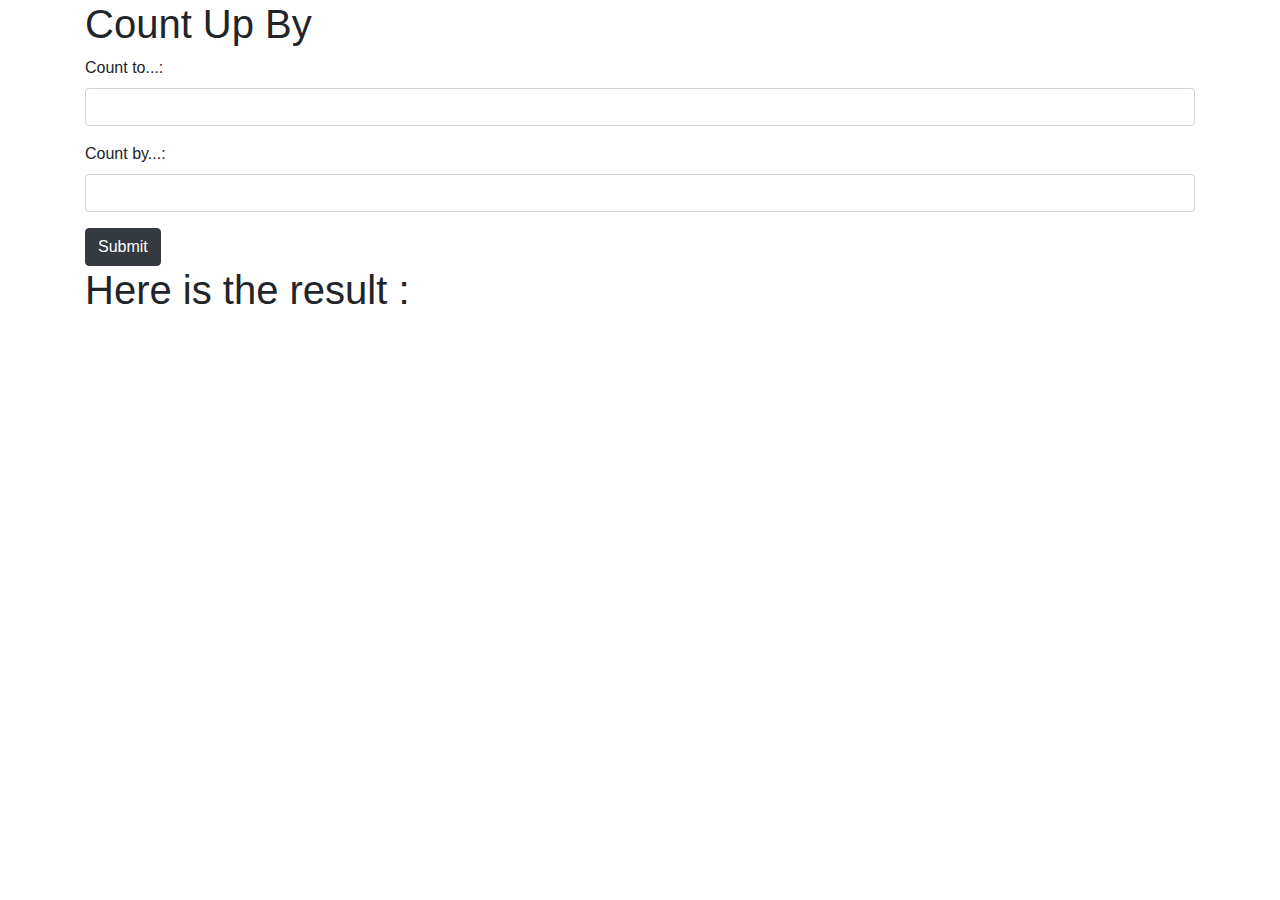
<file: count-up-by/index.html>
<!DOCTYPE html>
<html>
  <head>
    <link href="css/bootstrap.css" rel="stylesheet" type="text/css">
    <link href="css/styles.css" rel="stylesheet" type="text/css">
    <script src="js/jquery-3.3.1.js"></script>
    <script src="js/scripts.js"></script>
    <title>Count Up By</title>
  </head>
  <body>
    <div class="container">
      <h1>Count Up By</h1>
      <div>
        <form id="form">
          <div class="form-group">
            <label for="num1">Count to...:</label>
            <input id="num1" class="form-control" type="number">
          </div>
          <div class="form-group">
            <label for="num2">Count by...:</label>
            <input id="num2" class="form-control" type="number">
          </div>

          <button type="submit" class="btn btn-dark">Submit</button>
        </form>
      </div>

      <div id="result">
        <h1>Here is the result :</h1>
      </div>
    </div>
  </body>
</html>
</file>
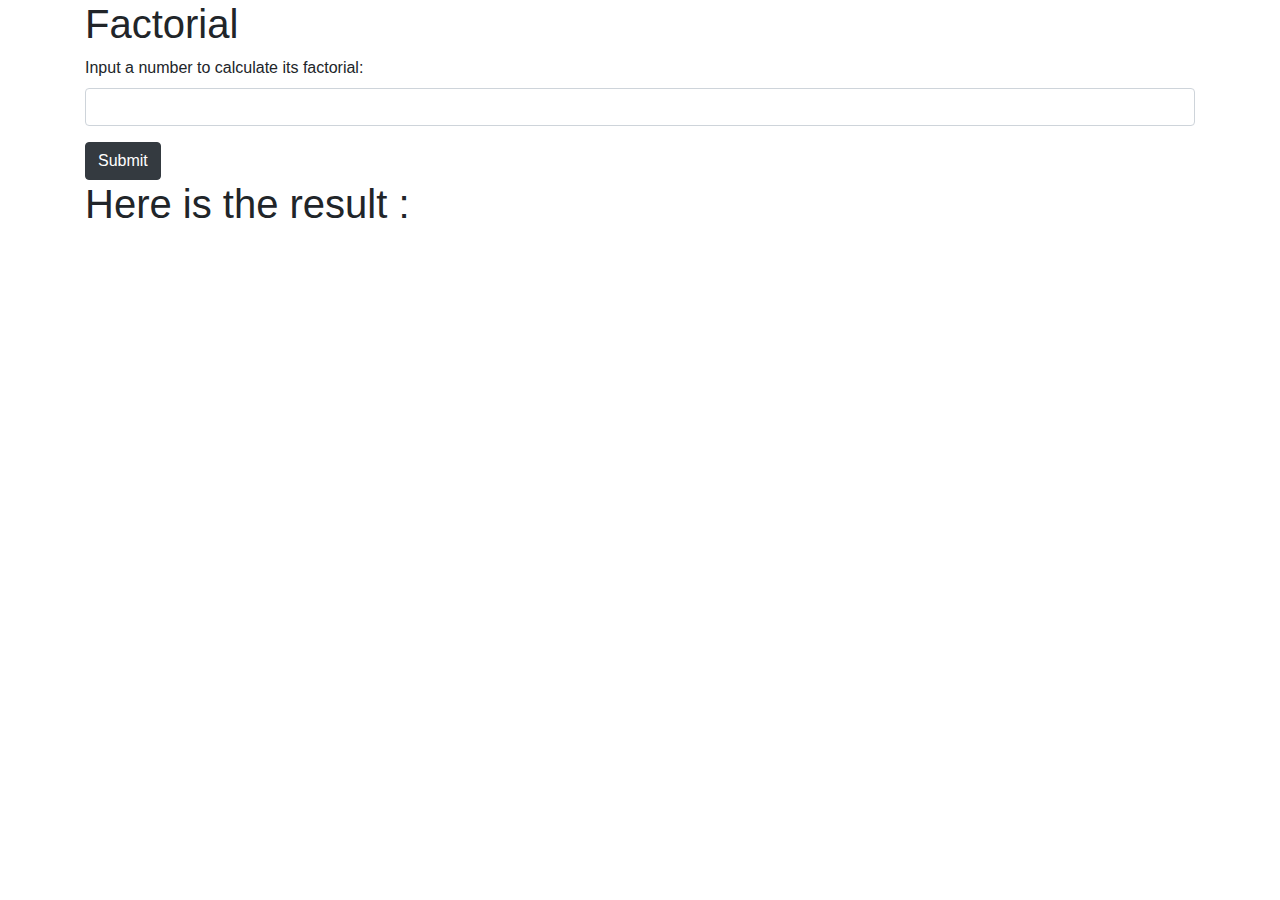
<file: factorial/index.html>
<!DOCTYPE html>
<html>
  <head>
    <link href="css/bootstrap.css" rel="stylesheet" type="text/css">
    <link href="css/styles.css" rel="stylesheet" type="text/css">
    <script src="js/jquery-3.3.1.js"></script>
    <script src="js/scripts.js"></script>
    <title>Factorial</title>
  </head>
  <body>
    <div class="container">
      <h1>Factorial</h1>
      <div>
        <form id="form">
          <div class="form-group">
            <label for="num">Input a number to calculate its factorial:</label>
            <input id="num" class="form-control" type="number">
          </div>
          <button type="submit" class="btn btn-dark">Submit</button>
        </form>
      </div>

      <div id="result">
        <h1>Here is the result :</h1>
      </div>
    </div>
  </body>
</html>
</file>
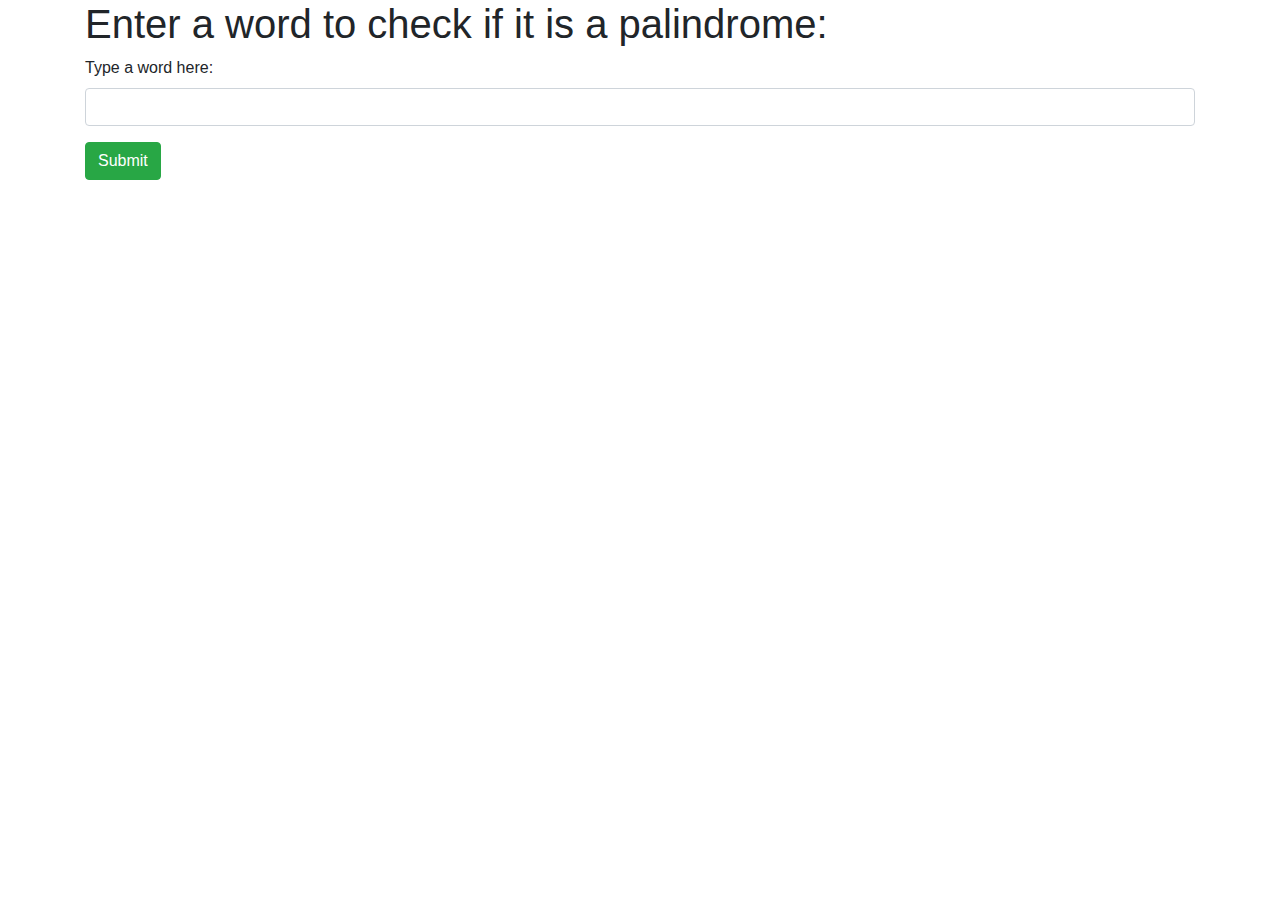
<file: palindrome/index.html>
<!DOCTYPE html>
<html>
  <head>
    <link href="css/bootstrap.css" rel="stylesheet" type="text/css">
    <link href="css/styles.css" rel="stylesheet" type="text/css">
    <script src="js/jquery-3.3.1.js"></script>
    <script src="js/scripts.js"></script>
    <title>Palindrome Checker</title>
  </head>
  <body>
    <div class="container">
      <h1>Enter a word to check if it is a palindrome:</h1>
      <div>
        <form id="formOne">
          <div class="form-group">
            <label for="word">Type a word here:</label>
            <input id="word" class="form-control" type="text">
          </div>

          <button type="submit" class="btn btn-success">Submit</button>
        </form>
      </div>

      <div id="result">
        
      </div>
    </div>
  </body>
</html>
</file>
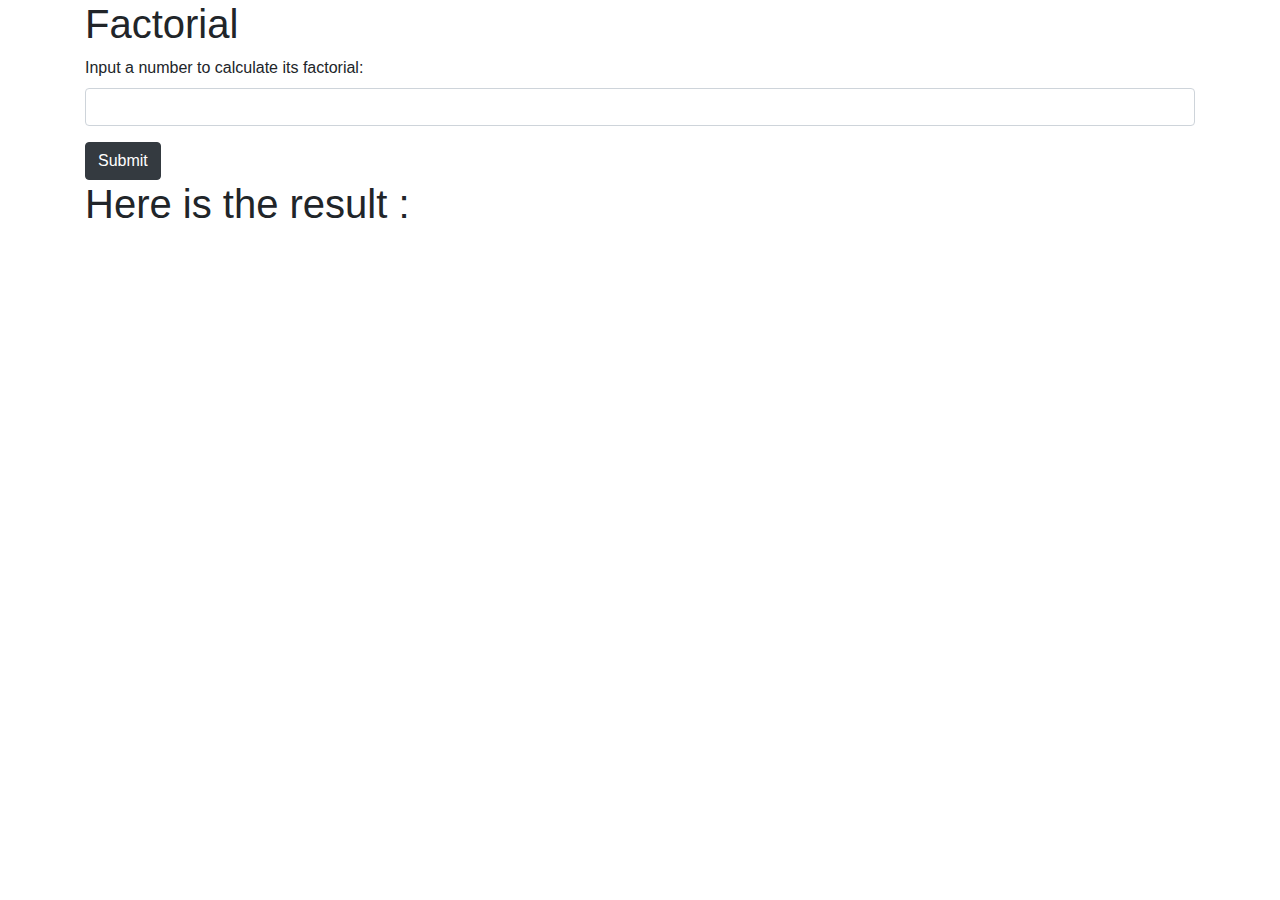
<file: prime-sifting/index.html>
<!DOCTYPE html>
<html>
  <head>
    <link href="css/bootstrap.css" rel="stylesheet" type="text/css">
    <link href="css/styles.css" rel="stylesheet" type="text/css">
    <script src="js/jquery-3.3.1.js"></script>
    <script src="js/scripts.js"></script>
    <title>Prime shifting</title>
  </head>
  <body>
    <div class="container">
      <h1>Factorial</h1>
      <div>
        <form id="form">
          <div class="form-group">
            <label for="num">Input a number to calculate its factorial:</label>
            <input id="num" class="form-control" type="number">
          </div>
          <button type="submit" class="btn btn-dark">Submit</button>
        </form>
      </div>

      <div id="result">
        <h1>Here is the result :</h1>
      </div>
    </div>
  </body>
</html>
</file>
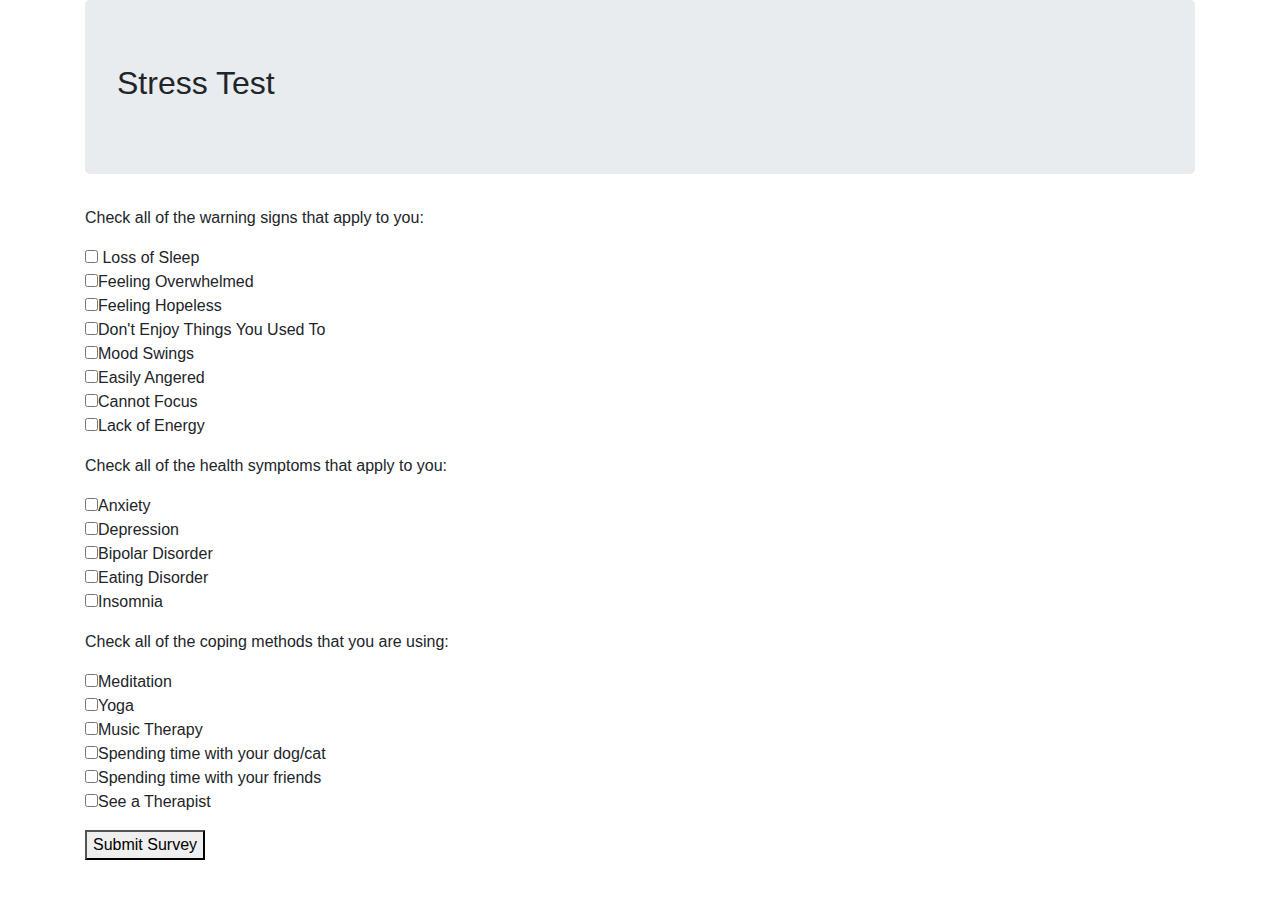
<file: stress-test/index.html>
<!DOCTYPE html>
<html>
  <head>
    <title>Stress Test</title>
    <link href="css/bootstrap.css" rel="stylesheet" type="text/css">
    <link href="css/styles.css" rel="stylesheet" type="text/css">
    <script src="js/jquery-3.3.1.js"></script>
    <script src="js/scripts.js"></script>
  </head>
  <body>
    <div class="container">
      <div class="jumbotron">
        <h2>Stress Test</h2>
      </div>
      <form id="stress_survey">
        <div class="form-group">
          <p>Check all of the warning signs that apply to you: </p>
          <input type="checkbox" name="warning-signs" value="sleep"> Loss of Sleep<br>
          <input type="checkbox" name="warning-signs" value="overwhelmed">Feeling Overwhelmed<br>
          <input type="checkbox" name="warning-signs" value="hope">Feeling Hopeless<br>
          <input type="checkbox" name="warning-signs" value="enjoy">Don't Enjoy Things You Used To<br>
          <input type="checkbox" name="warning-signs" value="mood">Mood Swings<br>
          <input type="checkbox" name="warning-signs" value="anger">Easily Angered<br>
          <input type="checkbox" name="warning-signs" value="focus">Cannot Focus<br>
          <input type="checkbox" name="warning-signs" value="energy">Lack of Energy<br>
        </div>
        <div class="form-group">
          <p>Check all of the health symptoms that apply to you:  </p>
          <input type="checkbox" name="health-symptoms" value="anixiety">Anxiety<br>
          <input type="checkbox" name="health-symptoms" value="depression">Depression<br>
          <input type="checkbox" name="health-symptoms" value="bipolar">Bipolar Disorder<br>
          <input type="checkbox" name="health-symptoms" value="eating">Eating Disorder<br>
          <input type="checkbox" name="health-symptoms" value="insomnia">Insomnia<br>
        </div>  
        <div class="form-group">
          <p>Check all of the coping methods that you are using: </p>
          <input type="checkbox" name="coping-methods" value="meditation">Meditation<br>
          <input type="checkbox" name="coping-methods" value="yoga">Yoga<br>
          <input type="checkbox" name="coping-methods" value="music">Music Therapy<br>
          <input type="checkbox" name="coping-methods" value="pet">Spending time with your dog/cat<br>
          <input type="checkbox" name="coping-methods" value="friends">Spending time with your friends<br>
          <input type="checkbox" name="coping-methods" value="therapist">See a Therapist<br>

        </div>  
         
       <button type="submit">Submit Survey</button>
      </form>
      <div class="result">
        <span id="response1">
          <p><b>Good job! You are coping with stress well!</b></p>
        </span>
        <br>
        <span id="response2">
          <p><b>You are stressed out! Please seek professional help!</b></p>
        </span>
        <br>
        <span id="response3">
          <p><b>You have mild stress. Use your coping methods to destress.</b></p>
        </span>
    </div>
  </body>
</html>
</file>
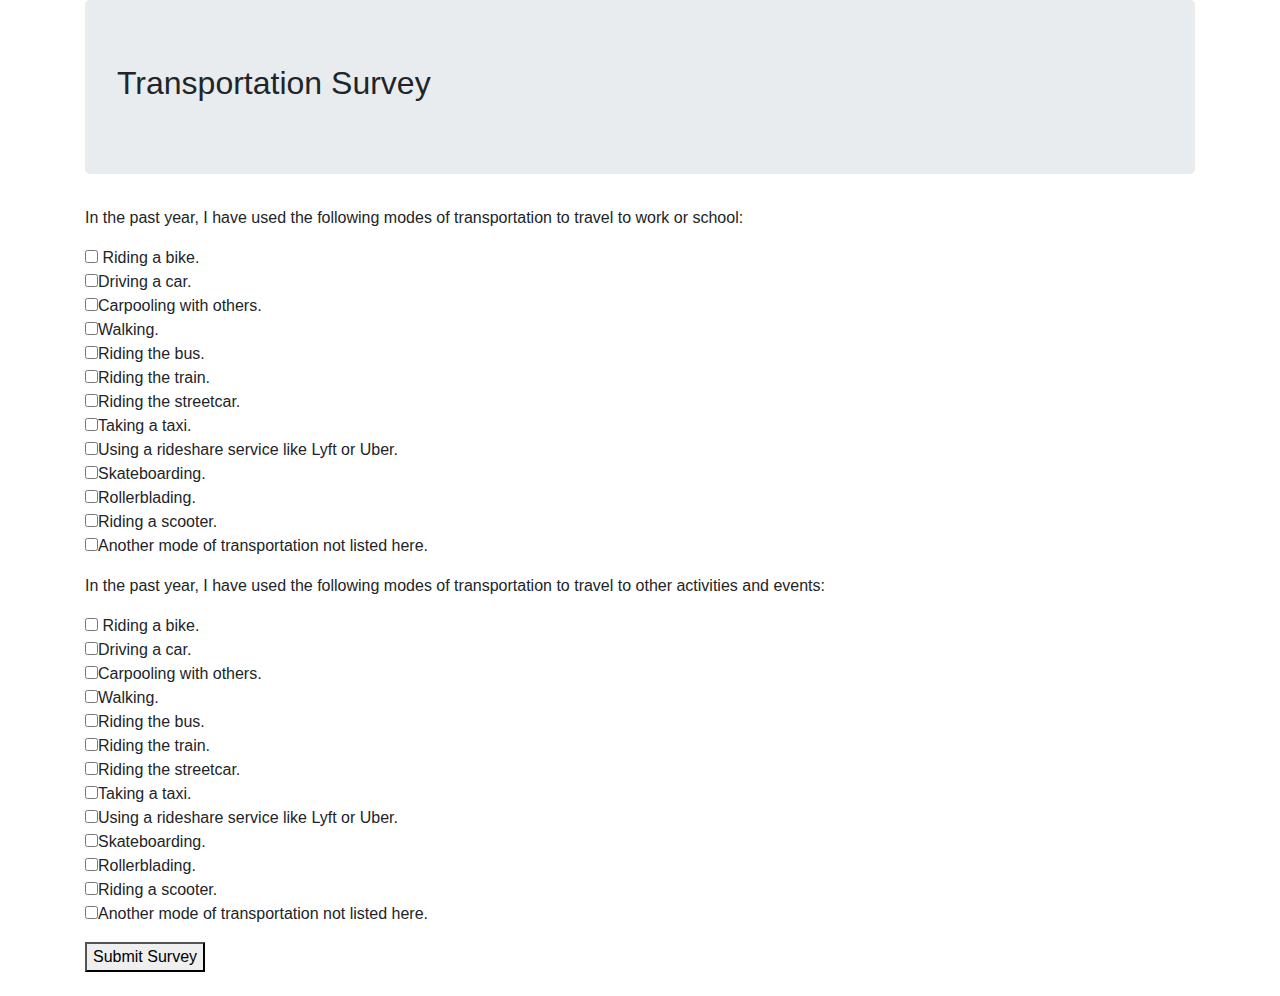
<file: transportation-survey/index.html>
<!DOCTYPE html>
<html>
  <head>
    <title>Transportation Survey</title>
    <link href="css/bootstrap.css" rel="stylesheet" type="text/css">
    <link href="css/styles.css" rel="stylesheet" type="text/css">
    <script src="js/jquery-3.3.1.js"></script>
    <script src="js/scripts.js"></script>
  </head>
  <body>
    <div class="container">
      <div class="jumbotron">
        <h2>Transportation Survey</h2>
      </div>
      <form id="transportation_survey">
        <div class="form-group">
          <p>In the past year, I have used the following modes of transportation to travel to work or school:</p>
          <input type="checkbox" name="work-transportation" value="bike"> Riding a bike.<br>
          <input type="checkbox" name="work-transportation" value="car">Driving a car.<br>
          <input type="checkbox" name="work-transportation" value="carpool">Carpooling with others.<br>
          <input type="checkbox" name="work-transportation" value="walk">Walking.<br>
          <input type="checkbox" name="work-transportation" value="bus">Riding the bus.<br>
          <input type="checkbox" name="work-transportation" value="train">Riding the train.<br>
          <input type="checkbox" name="work-transportation" value="streetcar">Riding the streetcar.<br>
          <input type="checkbox" name="work-transportation" value="taxi">Taking a taxi.<br>
          <input type="checkbox" name="work-transportation" value="rideshare">Using a rideshare service like Lyft or Uber.<br>
          <input type="checkbox" name="work-transportation" value="skateboard">Skateboarding.<br>
          <input type="checkbox" name="work-transportation" value="rollerblade">Rollerblading.<br>
          <input type="checkbox" name="work-transportation" value="scooter">Riding a scooter.<br>
          <input type="checkbox" name="work-transportation" value="other">Another mode of transportation not listed here.<br>
        </div>
        <div class="form-group">
          <p>In the past year, I have used the following modes of transportation to travel to other activities and events:</p>
          <input type="checkbox" name="fun-transportation" value="bike"> Riding a bike.<br>
          <input type="checkbox" name="fun-transportation" value="car">Driving a car.<br>
          <input type="checkbox" name="fun-transportation" value="carpool">Carpooling with others.<br>
          <input type="checkbox" name="fun-transportation" value="walk">Walking.<br>
          <input type="checkbox" name="fun-transportation" value="bus">Riding the bus.<br>
          <input type="checkbox" name="fun-transportation" value="train">Riding the train.<br>
          <input type="checkbox" name="fun-transportation" value="streetcar">Riding the streetcar.<br>
          <input type="checkbox" name="fun-transportation" value="taxi">Taking a taxi.<br>
          <input type="checkbox" name="fun-transportation" value="rideshare">Using a rideshare service like Lyft or Uber.<br>
          <input type="checkbox" name="fun-transportation" value="skateboard">Skateboarding.<br>
          <input type="checkbox" name="fun-transportation" value="rollerblade">Rollerblading.<br>
          <input type="checkbox" name="fun-transportation" value="scooter">Riding a scooter.<br>
          <input type="checkbox" name="fun-transportation" value="other">Another mode of transportation not listed here.<br>
        </div>
       <button type="submit">Submit Survey</button>
      </form>
      <span id="work-responses">
        <p><b>You use the following methods of transportation to travel to work or school:</b></p>
      </span>
      <br>
      <span id="fun-responses">
        <p><b>You use the following methods of transportation to travel to other activities and events:</b></p>
      </span>
    </div>
  </body>
</html>
</file>
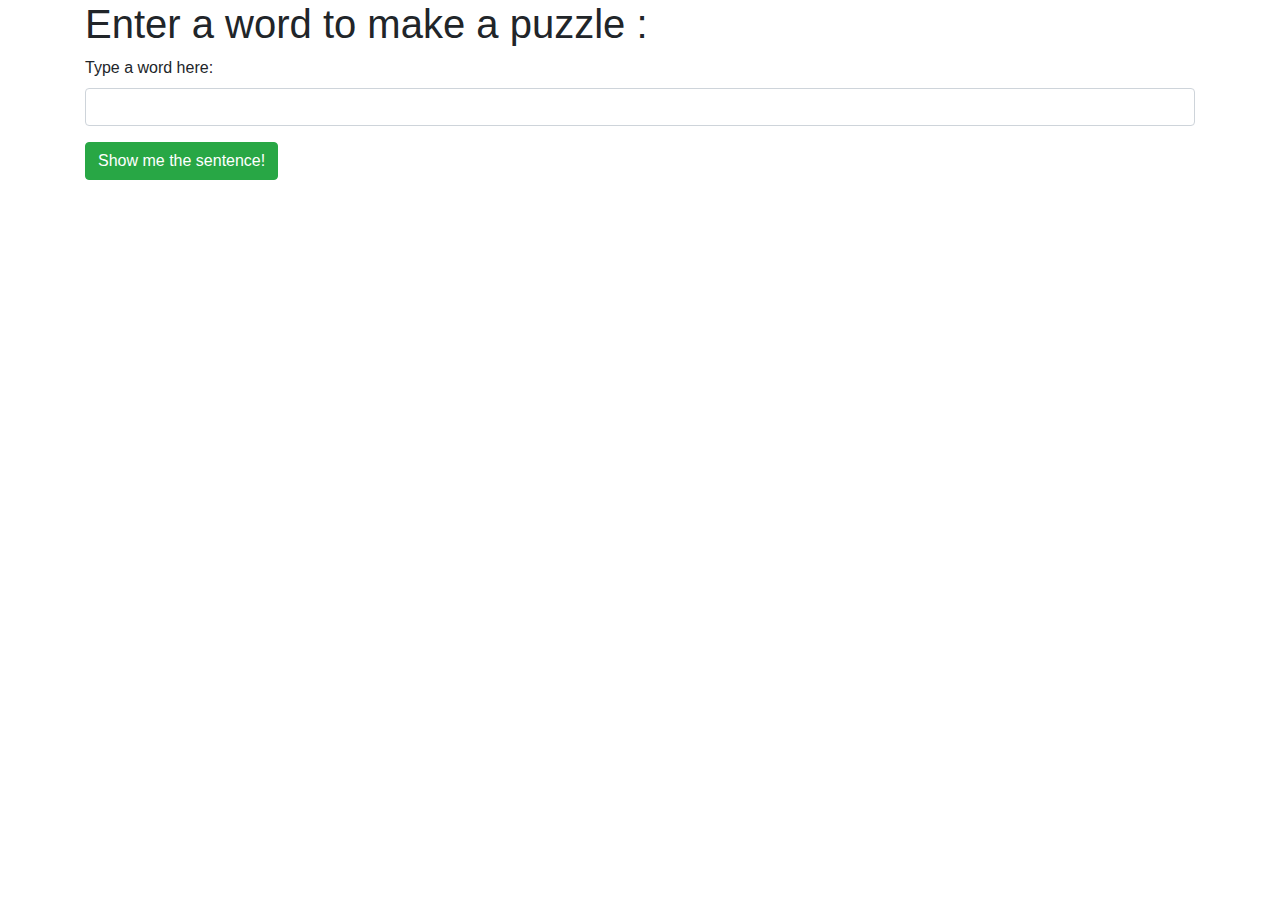
<file: word-puzzle/index.html>
<!DOCTYPE html>
<html>
  <head>
    <link href="css/bootstrap.css" rel="stylesheet" type="text/css">
    <link href="css/styles.css" rel="stylesheet" type="text/css">
    <script src="js/jquery-3.3.1.js"></script>
    <script src="js/scripts.js"></script>
    <title>Word Puzzle</title>
  </head>
  <body>
    <div class="container">
      <h1>Enter a word to make a puzzle :</h1>
      <div>
        <form id="formOne">
          <div class="form-group">
            <label for="word">Type a word here:</label>
            <input id="word" class="form-control" type="text">
          </div>

          <button type="submit" class="btn btn-success">Show me the sentence!</button>
        </form>
      </div>

      <div id="story">
        <h1>Here is the result :</h1>
      </div>
    </div>
  </body>
</html>
</file>
<file: count-up-by/css/styles.css>
#story {
  display:none;
}
#story p {
  color: red;
}
</file>
<file: factorial/css/styles.css>
#story {
  display:none;
}
#story p {
  color: red;
}
</file>
<file: palindrome/css/styles.css>
#story {
  display:none;
}
#story p {
  color: red;
}
</file>
<file: prime-sifting/css/styles.css>
#story {
  display:none;
}
#story p {
  color: red;
}
</file>
<file: stress-test/css/styles.css>
#response1, #response2, #response3 {
  display: none;
}
</file>
<file: transportation-survey/css/styles.css>
#work-responses {
  display: none;
}

#fun-responses {
  display: none;
}
</file>
<file: word-puzzle/css/styles.css>
#story {
  display:none;
}
#story p {
  color: red;
}
</file>
